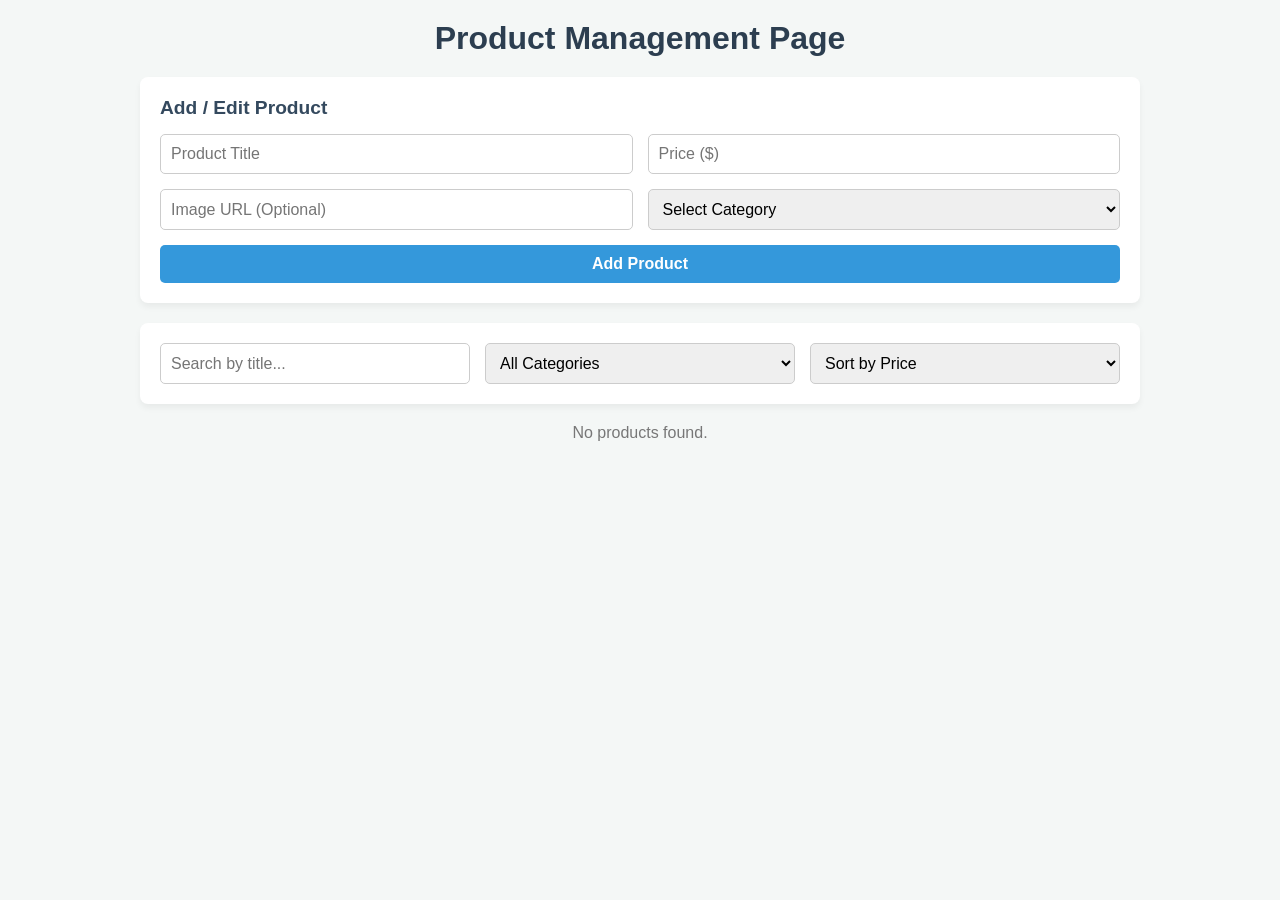
<file: index.html>
<!DOCTYPE html>
<html lang="en">
<head>
    <meta charset="UTF-8">
    <meta name="viewport" content="width=device-width, initial-scale=1.0">
    <title>Product Management CRUD</title>
    <link rel="stylesheet" href="style.css">
</head>
<body>
    <div class="container">
        <h1>Product Management Page</h1>

        <section class="card">
            <h2>Add / Edit Product</h2>
            <form id="productForm">
                <input type="hidden" id="editId">
                
                <div class="input-group">
                    <input type="text" id="title" placeholder="Product Title" required>
                    <input type="number" id="price" placeholder="Price ($)" required min="0" step="0.01">
                </div>
                <div class="input-group">
                    <input type="url" id="image" placeholder="Image URL (Optional)">
                    <select id="category" required>
                        <option value="" disabled selected>Select Category</option>
                        <option value="Electronics">Electronics</option>
                        <option value="Clothing">Clothing</option>
                        <option value="Home">Home</option>
                        <option value="Books">Books</option>
                        <option value="Other">Other</option>
                    </select>
                </div>
                <button type="submit" id="submitBtn">Add Product</button>
            </form>
        </section>

        <section class="card controls">
            <input type="text" id="searchInput" placeholder="Search by title...">
            <select id="filterCategory">
                <option value="All">All Categories</option>
                <option value="Electronics">Electronics</option>
                <option value="Clothing">Clothing</option>
                <option value="Home">Home</option>
                <option value="Books">Books</option>
                <option value="Other">Other</option>
            </select>
            <select id="sortPrice">
                <option value="default">Sort by Price</option>
                <option value="lowToHigh">Low to High</option>
                <option value="highToLow">High to Low</option>
            </select>
        </section>

        <section>
            <div id="productList" class="product-grid">
                </div>
        </section>
    </div>

    <script src="script.js"></script>
</body>
</html>
</file>
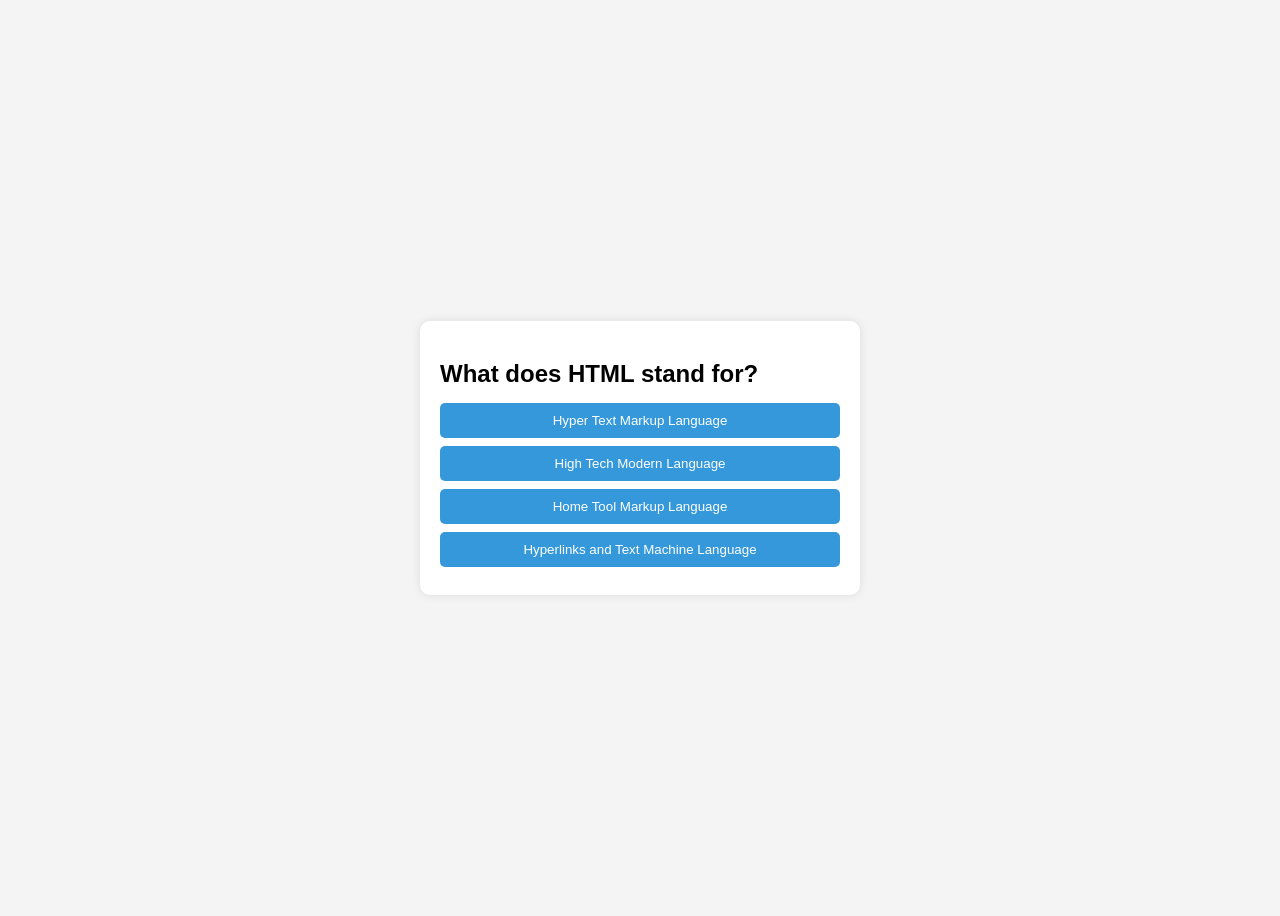
<file: quize.html>
<!DOCTYPE html>
<html>
<head>
    <title>Simple Quiz App</title>
    <style>
        body {
            font-family: Arial, sans-serif;
            background: #f4f4f4;
            display: flex;
            justify-content: center;
            align-items: center;
            height: 100vh;
        }

        .quiz-container {
            background: white;
            padding: 20px;
            width: 400px;
            border-radius: 10px;
            box-shadow: 0 0 10px rgba(0,0,0,0.1);
        }

        h2 {
            margin-bottom: 15px;
        }

        .btn {
            display: block;
            margin: 8px 0;
            padding: 10px;
            width: 100%;
            border: none;
            background: #3498db;
            color: white;
            cursor: pointer;
            border-radius: 5px;
        }

        .btn:hover {
            background: #2980b9;
        }

        .correct {
            background: #2ecc71 !important;
        }

        .wrong {
            background: #e74c3c !important;
        }

        #next-btn {
            background: #8e44ad;
        }
    </style>
</head>
<body>

<div class="quiz-container">
    <h2 id="question">Question text</h2>
    <div id="answer-buttons"></div>
    <button id="next-btn" class="btn">Next</button>
</div>

<script>
    const questions = [
        {
            question: "What does HTML stand for?",
            answers: [
                { text: "Hyper Text Markup Language", correct: true },
                { text: "High Tech Modern Language", correct: false },
                { text: "Home Tool Markup Language", correct: false },
                { text: "Hyperlinks and Text Machine Language", correct: false }
            ]
        },
        {
            question: "Which language is used for styling web pages?",
            answers: [
                { text: "HTML", correct: false },
                { text: "JQuery", correct: false },
                { text: "CSS", correct: true },
                { text: "XML", correct: false }
            ]
        },
        {
            question: "Which is not a JavaScript framework?",
            answers: [
                { text: "Python Script", correct: true },
                { text: "React", correct: false },
                { text: "Angular", correct: false },
                { text: "Vue", correct: false }
            ]
        }
    ];

    const questionElement = document.getElementById("question");
    const answerButtons = document.getElementById("answer-buttons");
    const nextButton = document.getElementById("next-btn");

    let currentQuestionIndex = 0;
    let score = 0;

    function startQuiz() {
        currentQuestionIndex = 0;
        score = 0;
        nextButton.innerText = "Next";
        showQuestion();
    }

    function showQuestion() {
        resetState();
        let currentQuestion = questions[currentQuestionIndex];
        questionElement.innerText = currentQuestion.question;

        currentQuestion.answers.forEach(answer => {
            const button = document.createElement("button");
            button.innerText = answer.text;
            button.classList.add("btn");
            answerButtons.appendChild(button);
            if (answer.correct) {
                button.dataset.correct = answer.correct;
            }
            button.addEventListener("click", selectAnswer);
        });
    }

    function resetState() {
        nextButton.style.display = "none";
        while (answerButtons.firstChild) {
            answerButtons.removeChild(answerButtons.firstChild);
        }
    }

    function selectAnswer(e) {
        const selectedBtn = e.target;
        const correct = selectedBtn.dataset.correct === "true";

        if (correct) {
            selectedBtn.classList.add("correct");
            score++;
        } else {
            selectedBtn.classList.add("wrong");
        }

        Array.from(answerButtons.children).forEach(button => {
            if (button.dataset.correct === "true") {
                button.classList.add("correct");
            }
            button.disabled = true;
        });

        nextButton.style.display = "block";
    }

    function showScore() {
        resetState();
        questionElement.innerText = `You scored ${score} out of ${questions.length}!`;
        nextButton.innerText = "Restart";
        nextButton.style.display = "block";
    }

    function handleNextButton() {
        currentQuestionIndex++;
        if (currentQuestionIndex < questions.length) {
            showQuestion();
        } else {
            showScore();
        }
    }

    nextButton.addEventListener("click", () => {
        if (currentQuestionIndex < questions.length) {
            handleNextButton();
        } else {
            startQuiz();
        }
    });

    startQuiz();
</script>

</body>
</html>
</file>
<file: style.css>
* {
    box-sizing: border-box;
    font-family: 'Segoe UI', Tahoma, Geneva, Verdana, sans-serif;
    margin: 0;
    padding: 0;
}

body {
    background-color: #f4f7f6;
    color: #333;
    padding: 20px;
}

.container {
    max-width: 1000px;
    margin: 0 auto;
}

h1 {
    text-align: center;
    color: #2c3e50;
    margin-bottom: 20px;
}

h2 {
    margin-bottom: 15px;
    color: #34495e;
    font-size: 1.2rem;
}

.card {
    background: white;
    padding: 20px;
    border-radius: 8px;
    box-shadow: 0 4px 6px rgba(0, 0, 0, 0.05);
    margin-bottom: 20px;
}

.input-group {
    display: flex;
    gap: 15px;
    margin-bottom: 15px;
}

input,
select {
    flex: 1;
    padding: 10px;
    border: 1px solid #ccc;
    border-radius: 5px;
    font-size: 1rem;
}

button {
    padding: 10px 20px;
    background-color: #3498db;
    color: white;
    border: none;
    border-radius: 5px;
    font-size: 1rem;
    cursor: pointer;
    font-weight: bold;
    width: 100%;
    transition: background 0.3s;
}

button:hover {
    background-color: #2980b9;
}

.controls {
    display: flex;
    gap: 15px;
    flex-wrap: wrap;
}

.controls input,
.controls select {
    min-width: 200px;
}

/* Product Grid */
.product-grid {
    display: grid;
    grid-template-columns: repeat(auto-fill, minmax(250px, 1fr));
    gap: 20px;
}

.product-card {
    background: white;
    border-radius: 8px;
    padding: 15px;
    box-shadow: 0 4px 6px rgba(0, 0, 0, 0.1);
    display: flex;
    flex-direction: column;
}

.product-card img {
    width: 100%;
    height: 200px;
    object-fit: cover;
    border-radius: 5px;
    margin-bottom: 15px;
    background-color: #eee;
}

.product-info {
    flex-grow: 1;
}

.product-info h3 {
    margin-bottom: 5px;
    font-size: 1.2rem;
}

.product-category {
    font-size: 0.9rem;
    color: #7f8c8d;
    margin-bottom: 10px;
}

.product-price {
    font-weight: bold;
    color: #27ae60;
    font-size: 1.2rem;
}

.card-actions {
    display: flex;
    gap: 10px;
    margin-top: 15px;
}

.btn-edit {
    background-color: #f1c40f;
    color: #333;
}

.btn-edit:hover {
    background-color: #f39c12;
}

.btn-delete {
    background-color: #e74c3c;
    color: white;
}

.btn-delete:hover {
    background-color: #c0392b;
}
</file>
